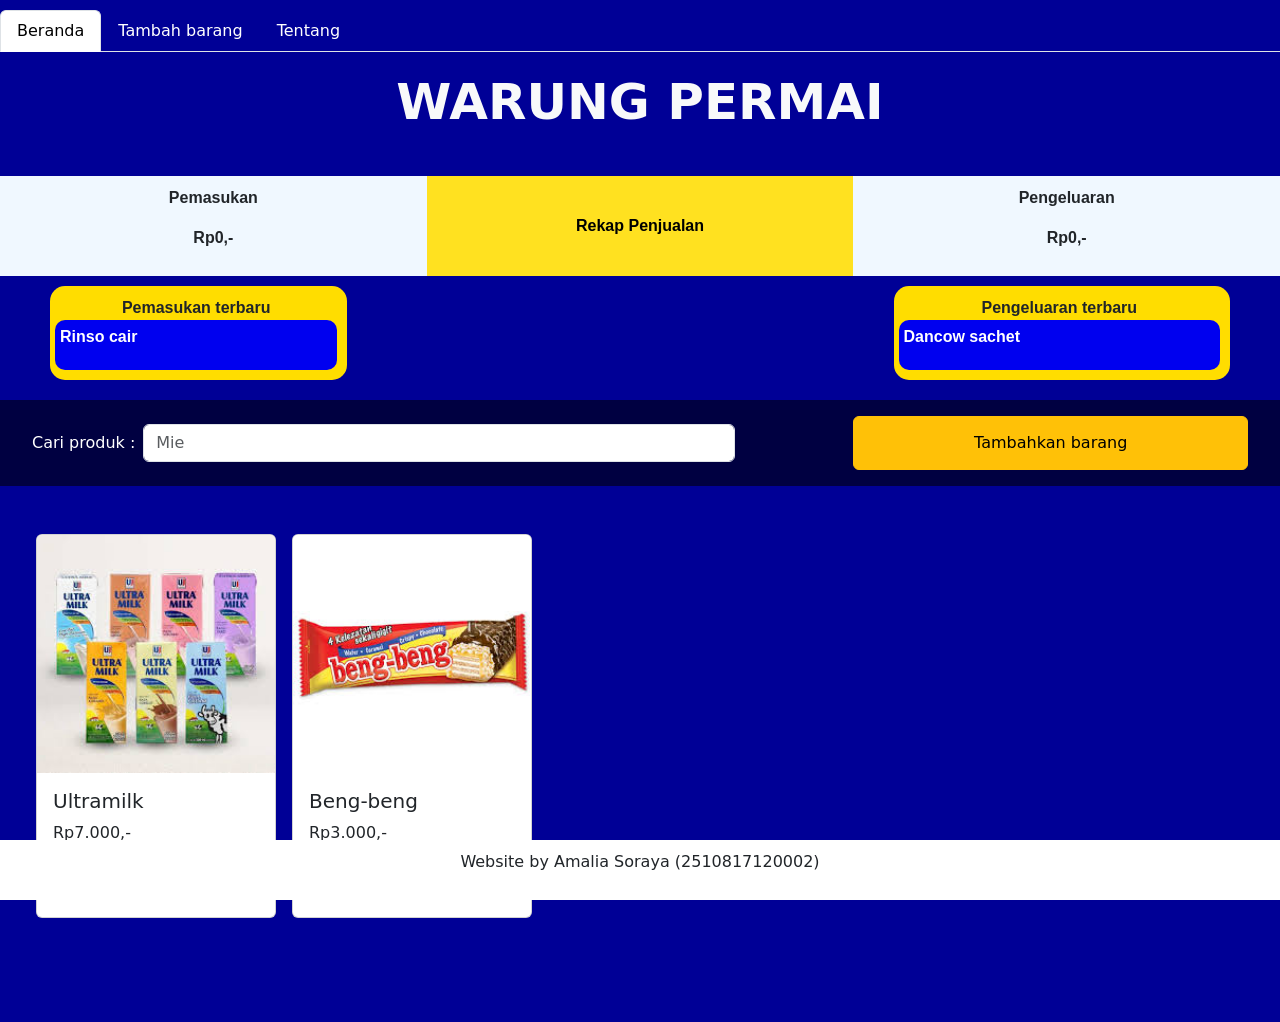
<file: UAS_WEB/index.html>
<!DOCTYPE html>
<html lang="id">
<head>
    <meta charset="UTF-8">
    <meta name="viewport" content="width=device-width, initial-scale=1.0">
    <link rel="stylesheet" href="bootstrap-5.3.8-dist/css/bootstrap.css">
    <title align="center">Website Warung Permai</title>

    <style>
body{
    margin: 0px;
    background-color: rgb(0, 0, 150);
    padding: 0px;
}

.nav {
    margin-top: 10px;
}

.header {
    background-color: rgb(0, 0, 150);
    width: 100%;
}
.header h1 {
    font-size: 50px;
    font-weight: 800;
    margin-bottom: 50px;
    margin: 20px;
}
.bagian-atas {
    padding: 0px;
    display: flex;
    justify-content: space-between;
    align-items: center;
    
}

    #rekap {
        display: flex;
        justify-content: center;
        background-color: rgb(255, 225, 32);
        height: 100px;
        width: 30%;
        text-align: center;
        align-items: center;
        text-decoration: none;
    }
    #rekap:hover{
        background-color: rgb(255, 247, 198);
    }
        #rekap a {
            text-decoration: none;
            color: rgb(0, 0, 0);
            font-family: Arial, Helvetica, sans-serif;
            font-weight: bold;
        }

    .pem-peng {
        height: 100px;
        width: 35%;
        background-color: aliceblue;
        text-align: center;
        align-items: center;
        display: flex;
        flex-direction: column;
        justify-content: center;
        padding: 30pxs;
    }
    .pem-peng p {
        font-family: Arial, Helvetica, sans-serif;
        font-weight: bold;
        font-size: 16px;
    }
.bag-tengah {
    display: flex;
    justify-content: space-between;
    margin: 50px;
    margin-bottom: 20px;
    margin-top: 10px;
}
    .keg-terbaru {
        background-color: rgb(0, 0, 239);
        color: white;
        padding: 5px;
        padding-right: 200px;
        border-radius: 10px;
    }

    .pp-terbaru {
        background-color: rgb(255, 221, 0);
        padding: 10px;
        padding-left: 5px;
        padding-right: 10px;
        border-radius: 15px;
        font-family: Arial, Helvetica, sans-serif;
        font-weight: bold;
    }
.bag-tengah2 { 
    background-color: rgb(0, 0, 65);
    display: flex;
    padding: 0px;
    height: auto;
    color: aliceblue;
}
.footer {
    background-color: rgb(255, 255, 255);
    position: fixed;
    left: 0;
    bottom: 0;
    width: 100%;
    text-align: center;
    padding: 10px;
}
.card:hover {
    background-color: rgb(255, 221, 0);
}
.btn:hover {
    background-color: rgb(255, 232, 79);
}
.katalogs {
    min-height: 480px;
}
    </style>
</head>
<body>
    <ul class="nav nav-tabs">
        <li class="nav-item">
            <a class="nav-link active" aria-current="page" href="#">Beranda</a>
        </li>
        <li class="nav-item">
            <a class="nav-link text-white" href="tambahbarang.html">Tambah barang</a>
        </li>
        <li class="nav-item">
            <a class="nav-link text-white" href="tentangsaya.html">Tentang</a>
        </li>
    </ul>

    <header class="header d-flex flex-column justify-content-center align-content-center text-center">
        <h1 class="text-light align-content-center text-center">WARUNG PERMAI</h1>
    </header>
    <br>
    <div class="header d-flex flex-column justify-content-center align-content-center text-center">
        <div class="container-fluid text-center p-0 m-0">
            <div class="bagian-atas w-100 row p-0 m-0">
                <div class="pem-peng col">
                    <p>Pemasukan</p>
                    <p id="uangmasuk">Rp0,-</p>
                </div>
                <div id="rekap" class="col">
                    <a href="rekap.html">
                        Rekap Penjualan
                    </a>
                </div>
                <div class="pem-peng col">
                    <p>Pengeluaran</p>
                    <p id="uangkeluar">Rp0,-</p>
                </div>
            </div>

            <div class="bag-tengah">
                <div class="pp-terbaru">
                    Pemasukan terbaru
                    <div class="keg-terbaru" id="div-barang-terjual">
                        <p id="barang-terjual">Rinso cair</p>
                    </div>
                </div>
                <div class="pp-terbaru">
                    Pengeluaran terbaru
                    <div class="keg-terbaru" id="div-barang-restock">
                        <p id="barang-restock">Dancow sachet</p>
                    </div>
                </div>
            </div>
            <div class="bag-tengah2 row g-3 align-items-center justify-content-between px-4 py-2 m-0">
                <div id="mencari" class="col-12 col-md-7 d-flex align-items-center py-2 m-0">
                    <label for="searching" class="text-white text-nowrap me-2 mb-0">Cari produk : </label>
                    <input type="search" id="searching" placeholder="Mie" class="form-control">
                </div>
                <div id="tmbhbrg" class="col-12 col-md-4 d-flex justify-content-md-end justify-content-center py-2 m-0">
                    <button type="button" class="btn btn-warning text-nowrap w-100 m-0"><a href="tambahbarang.html" class="nav-link p-2">Tambahkan barang</a></button>
                </div>
            </div>
        </div>
    </div>

<br>

        <!-- Tampilan Katalog -->
    <main class="katalogs m-3 d-flex container-fluid">
        <div class="card g-2 m-2" style="width: 15rem; height: min-content;">
            <img src="gambar/ultramilk.jpg" class="card-img-top">
            <div class="card-body">
                <h5 class="card-title">Ultramilk</h5>
                <p>Rp7.000,-</p>
                <p>Stok: 24</p>
            </div>
        </div>
        <div class="card g-2 m-2" style="width: 15rem; height: min-content;">
            <img src="gambar/bengbeng.jpg" class="card-img-top">
            <div class="card-body">
                <h5 class="card-title">Beng-beng</h5>
                <p>Rp3.000,-</p>
                <p>Stok: 24</p>
            </div>
        </div>
    </main>
    <footer class="footer">
        <div id="footer">
            <p>Website by Amalia Soraya (2510817120002)</p>
        </div>
    </footer>

<script src="https://code.jquery.com/jquery-3.7.1.min.js"></script>
<script src="https://cdn.jsdelivr.net/npm/bootstrap@5.3.3/dist/js/bootstrap.bundle.min.js"></script>
<script>
let totalPemasukan = 0;

const tombolPemasukan = document.getElementById('uangmasuk');

tombolPemasukan.addEventListener('click', function() {
    totalPemasukan += 1000;
    
    tombolPemasukan.innerText = "Rp" + totalPemasukan.toLocaleString('id-ID') + ",-";
});

let totalPengeluaran = 0;
const tombolPengeluaran = document.getElementById('uangkeluar');

tombolPengeluaran.addEventListener('click', function() {
    totalPengeluaran += 500;
    tombolPengeluaran.innerText = "Rp" + totalPengeluaran.toLocaleString('id-ID') + ",-";
});

// 1. Definisikan list barang (Array)
const listBarangPemasukan = ["Beng Beng", "Ultramilk", "Teh Botol", "Aqua"];
const listBarangPengeluaran = ["Beli Indomie", "Bayar Listrik", "Isi Galon"];

// 2. Buat variabel untuk mencatat indeks item yang sedang aktif
let indeksPemasukan = 0;
let indeksPengeluaran = 0;

// 3. Ambil elemen HTML berdasarkan ID
const elemenBarangTerjual = document.getElementById("barang-terjual");
const elemenBarangRestock = document.getElementById("barang-restock");

const boxPemasukan = document.getElementById("div-barang-terjual");
const boxPengeluaran = document.getElementById("div-barang-restock");

// 4. Tambahkan fungsi klik untuk Pemasukan
boxPemasukan.addEventListener("click", function() {
    // Ganti teks dengan barang sesuai indeks saat ini
    elemenBarangTerjual.innerText = listBarangPemasukan[indeksPemasukan];
    
    // Naikkan indeks untuk klik berikutnya
    indeksPemasukan++;
    
    // Jika indeks sudah sama dengan panjang array, reset kembali ke 0
    if (indeksPemasukan >= listBarangPemasukan.length) {
        indeksPemasukan = 0;
    }
});

// 5. Tambahkan fungsi klik untuk Pengeluaran
boxPengeluaran.addEventListener("click", function() {
    // Ganti teks dengan barang sesuai indeks saat ini
    elemenBarangRestock.innerText = listBarangPengeluaran[indeksPengeluaran];
    
    // Naikkan indeks untuk klik berikutnya
    indeksPengeluaran++;
    
    // Reset ke 0 jika sudah di ujung list
    if (indeksPengeluaran >= listBarangPengeluaran.length) {
        indeksPengeluaran = 0;
    }
});
</script>
</body>
</html>
</file>
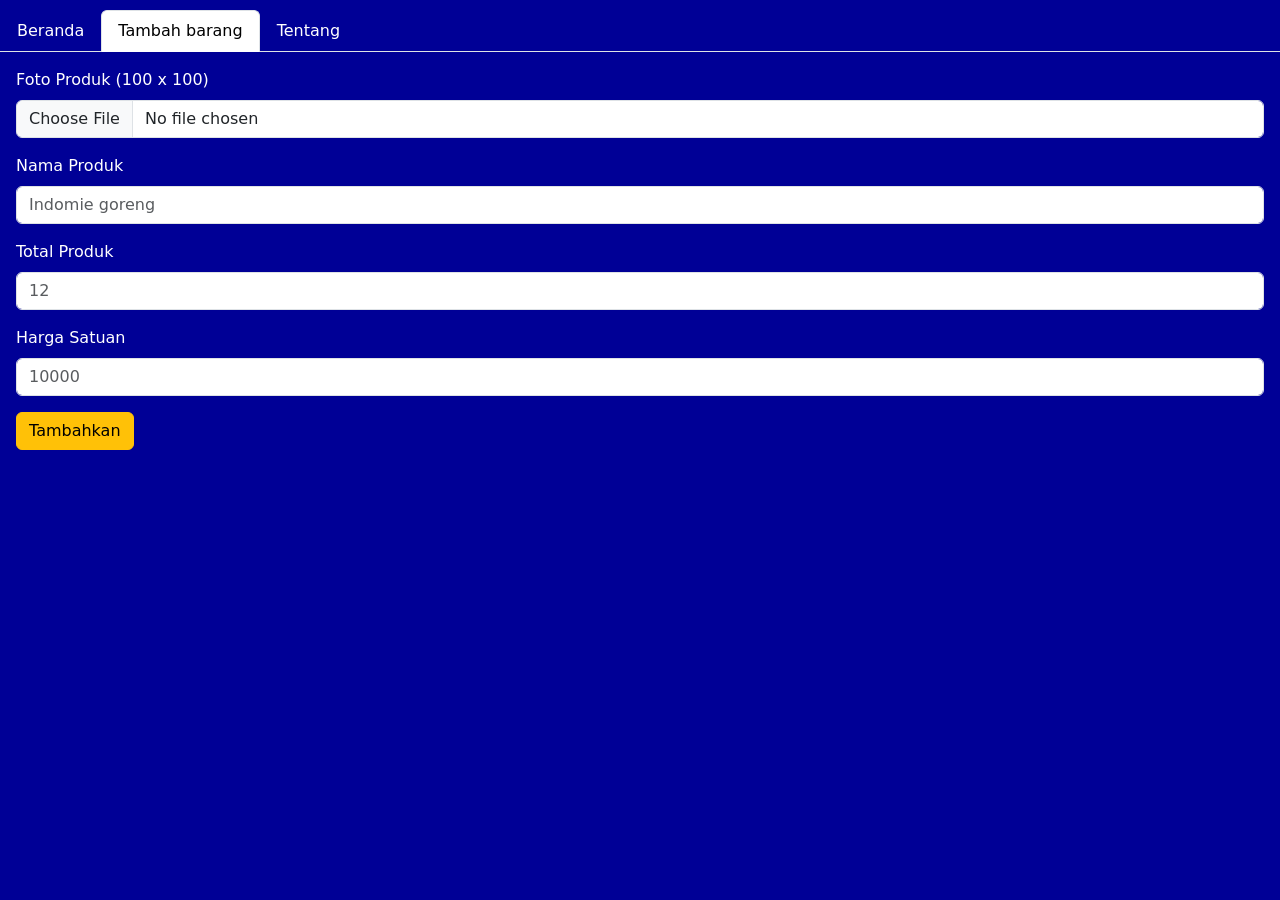
<file: UAS_WEB/tambahbarang.html>
<!DOCTYPE html>
<html lang="en">
<head>
    <meta charset="UTF-8">
    <meta name="viewport" content="width=device-width, initial-scale=1.0">
    <link rel="stylesheet" href="bootstrap-5.3.8-dist/css/bootstrap.css">
    <title>Tambah Barang</title>
<style>
    body{
    margin: 0px;
    background-color: rgb(0, 0, 150);
    padding: 0px;
}
.nav {
    margin-top: 10px;
}
</style>
</head>
<body>
    <ul class="nav nav-tabs">
        <li class="nav-item">
            <a class="nav-link text-white" href="index.html">Beranda</a>
        </li>
        <li class="nav-item">
            <a class="nav-link active" aria-current="page" href="#">Tambah barang</a>
        </li>
        <li class="nav-item">
            <a class="nav-link text-white" href="tentangsaya.html">Tentang</a>
        </li>
    </ul>
    <div class="m-3">
        <form action="" method="POST" enctype="multipart/form-data">
            
            <div class="mb-3">
                <label for="formFile" class="form-label text-white">Foto Produk (100 x 100)</label>
                <input class="form-control" type="file" id="formFile">
            </div>

            <div class="mb-3">
                <label for="exampleFormControlInput1" class="form-label text-white">Nama Produk</label>
                <input type="text" class="form-control" id="exampleFormControlInput1" placeholder="Indomie goreng">
            </div>

            <div class="mb-3">
                <label for="exampleFormControlInput1" class="form-label text-white">Total Produk</label>
                <input type="number" class="form-control" id="exampleFormControlInput1" placeholder="12">
            </div>

            <div class="mb-3">
                <label for="exampleFormControlInput1" class="form-label text-white">Harga Satuan</label>
                <input type="number" class="form-control" id="exampleFormControlInput1" placeholder="10000">
            </div>

            <button type="submit" class="btn btn-warning">Tambahkan</button>

        </form>
    </div>

<script src="https://code.jquery.com/jquery-3.7.1.min.js"></script>
<script src="https://cdn.jsdelivr.net/npm/bootstrap@5.3.3/dist/js/bootstrap.bundle.min.js"></script>
</body>
</html>
</file>
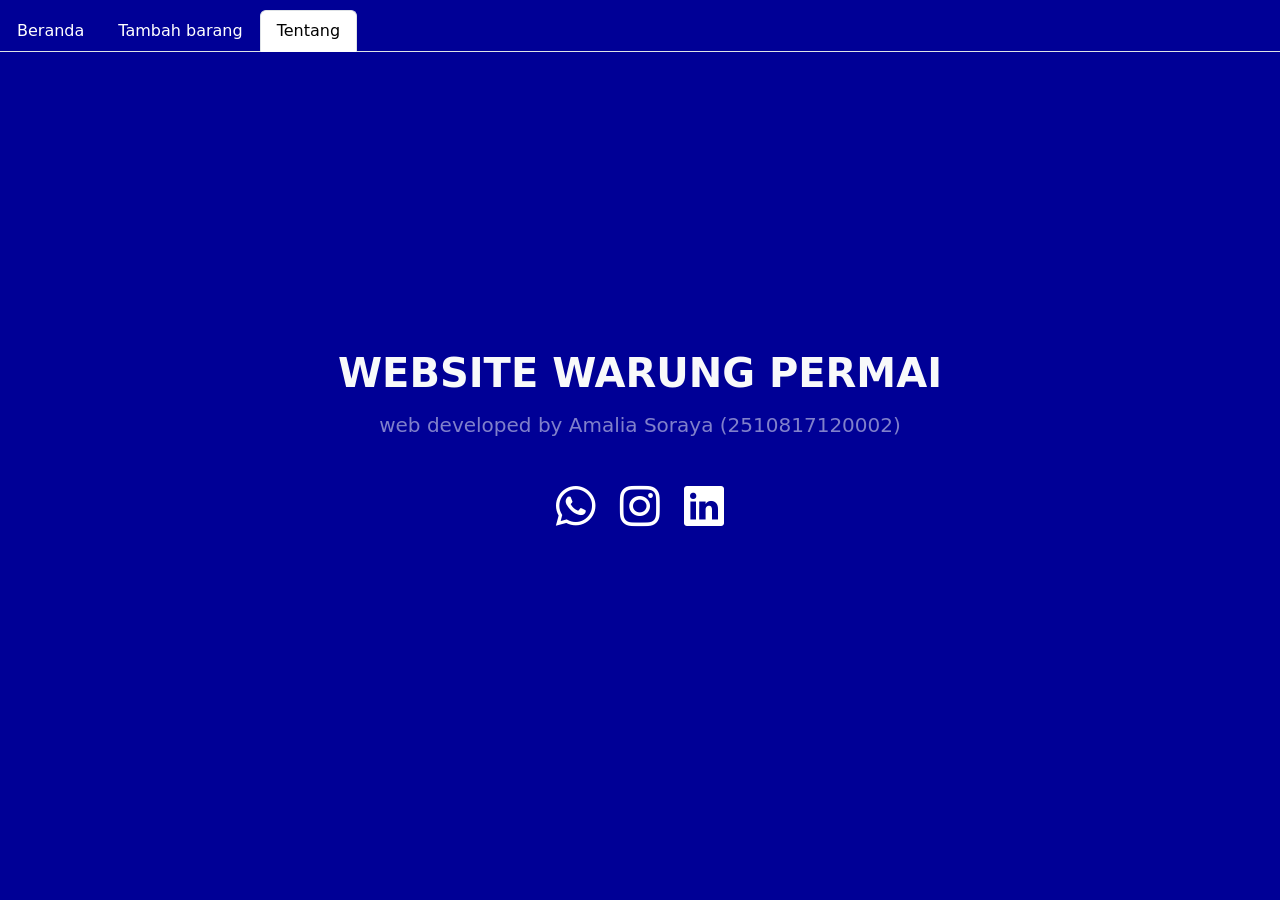
<file: UAS_WEB/tentangsaya.html>
<!DOCTYPE html>
<html lang="en">
<head>
    <meta charset="UTF-8">
    <meta name="viewport" content="width=device-width, initial-scale=1.0">
    <link rel="stylesheet" href="bootstrap-5.3.8-dist/css/bootstrap.css">
    <link rel="stylesheet" href="https://cdn.jsdelivr.net/npm/bootstrap-icons@1.11.3/font/bootstrap-icons.min.css">
    <title>Document</title>
<style>
    body{
    margin: 0px;
    background-color: rgb(0, 0, 150);
    padding: 0px;
}
.nav {
    margin-top: 10px;
}
h1 {
    font-weight: 800;
}
</style>
</head>
<body>
    <ul class="nav nav-tabs">
        <li class="nav-item">
            <a class="nav-link text-white" href="index.html">Beranda</a>
        </li>
        <li class="nav-item">
            <a class="nav-link text-white" href="tambahbarang.html">Tambah barang</a>
        </li>
        <li class="nav-item">
            <a class="nav-link active" aria-current="page" href="#">Tentang</a>
        </li>
    </ul>

    <div class="container d-flex flex-column justify-content-center align-items-center text-center text-white" style="min-height: 85vh;">
        
        <div class="row w-100 justify-content-center">
        <div class="col-10 col-md-8">
            <h1 class="text-light align-content-center text-center m-3">WEBSITE WARUNG PERMAI</h1>
            <h3 class="text-white-50 fw-light mb-4 fs-5">web developed by Amalia Soraya (2510817120002)</h3>
        </div>
        </div>

        <div class="row w-100 justify-content-center mt-3">
        <div class="col-auto d-flex gap-4 fs-1">
            
            <a href="https://wa.me/+6281251154795" target="_blank" class="text-white link-light text-decoration-none class-icon">
            <i class="bi bi-whatsapp"></i>
            </a>
            
            <a href="https://instagram.com/soraawistaria" target="_blank" class="text-white link-light text-decoration-none class-icon">
            <i class="bi bi-instagram"></i>
            </a>
            
            <a href="https://linkedin.com/in/amaliasoraya" target="_blank" class="text-white link-light text-decoration-none class-icon">
            <i class="bi bi-linkedin"></i>
            </a>

        </div>
        </div>

    </div>

<script src="https://code.jquery.com/jquery-3.7.1.min.js"></script>
<script src="https://cdn.jsdelivr.net/npm/bootstrap@5.3.3/dist/js/bootstrap.bundle.min.js"></script>
</body>
</html>
</file>
